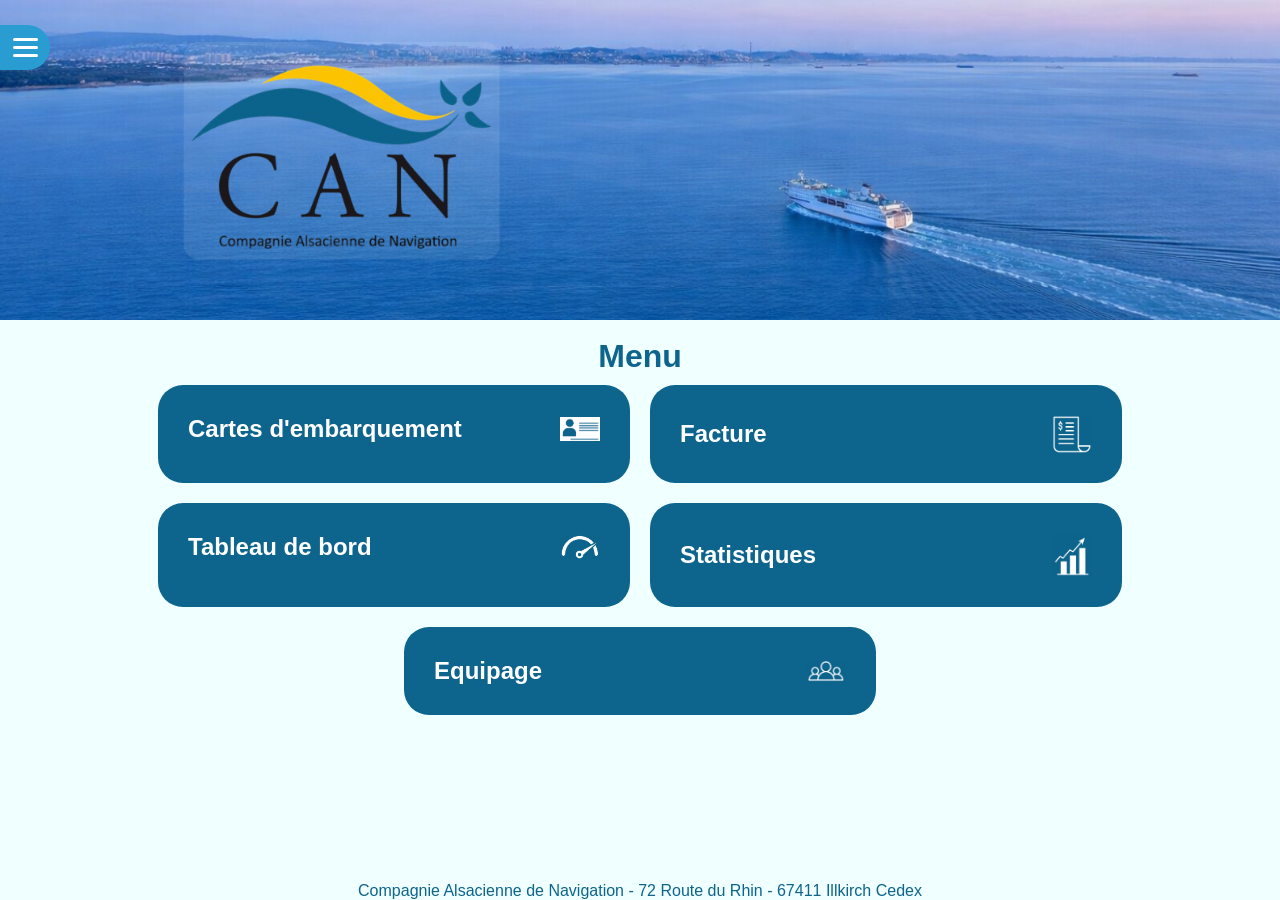
<file: SAE 11/index.html>
<!DOCTYPE html>
<html lang="fr">
<head>
	<meta charset="utf-8" />
	<title>CAN - Page d'accueil</title>
	<link rel="stylesheet" href="css/css1.css">	
</head>
<body>
	<div id="home">
		<header id="sidebar">
				
					<div class="menuburger" onclick="menuOuvert()">
						<div class="barrehaut"></div>
						<div class="barremilieu"></div>
						<div class="barrebas"></div>
					</div>
					<nav>
						<ul>
							<div class="logo">
								<img src="img/CAN1.png" alt="LogoCAN" width="300">
							</div>
							<li><a class="index" href="index.html">Accueil</a></li>
							<li><a class="index" href="cartesdembarquement.html">Cartes d'embarquement</a></li>
							<li><a class="index" href="facture.html">Facture</a></li>
							<li><a class="index" href="tableaudebord.html">Tableau de bord</a></li>
							<li><a class="index" href="statistiques.html">Statistiques</a></li>
							<li><a class="index" href="equipage.html">Equipage</a></li>
						</ul>
					</nav>
					
				<nav class="menu">
					
				</nav>	
		</header>
	</div>
	<img src="img/header2.png" alt="ferry" width=100%>
	<main>
		<br>
		<header>
				<h1>Menu</h1>
		</header>
		<section class="blocAccueil">
			<article class="blocLien">
				<a class="lienAccueil" href="cartesdembarquement.html">
					<h2>Cartes d'embarquement
						<img src="img/cartedembarquement.png" alt="cartedembarquement" width=20%>
					</h2>
				</a>
			</article>
			<article class="blocLien">
				<a class="lienAccueil" href="facture.html">
					<h2>Facture
						<img src="img/facture.png" alt="facture" width=20%>
					</h2>
				</a>
			</article>
			<article class="blocLien">
				<a class="lienAccueil" href="tableaudebord.html">
					<h2>Tableau de bord
						<img src="img/tableaudebord.png" alt="tableaudebord" width=20%>
					</h2>
				</a>
			</article>
			<article class="blocLien">
				<a class="lienAccueil" href="statistiques.html">
					<h2>Statistiques
						<img src="img/statistiques.png" alt="statistiques" width=20%>
					</h2>
				</a>
			</article>
			<article class="blocLien">
				<a class="lienAccueil" href="equipage.html">
					<h2>Equipage
						<img src="img/equipageindex.png" alt="equipage" width=20%>
					</h2>
				</a>
			</article>
		</section>		
	</main>
	
	<footer>
		Compagnie Alsacienne de Navigation - 72 Route du Rhin - 67411 Illkirch Cedex
	</footer>
	<script>
        function menuOuvert() {
        document.getElementById('sidebar').classList.toggle("open-sidebar");
        }
    </script>
</body>
</html>
</file>
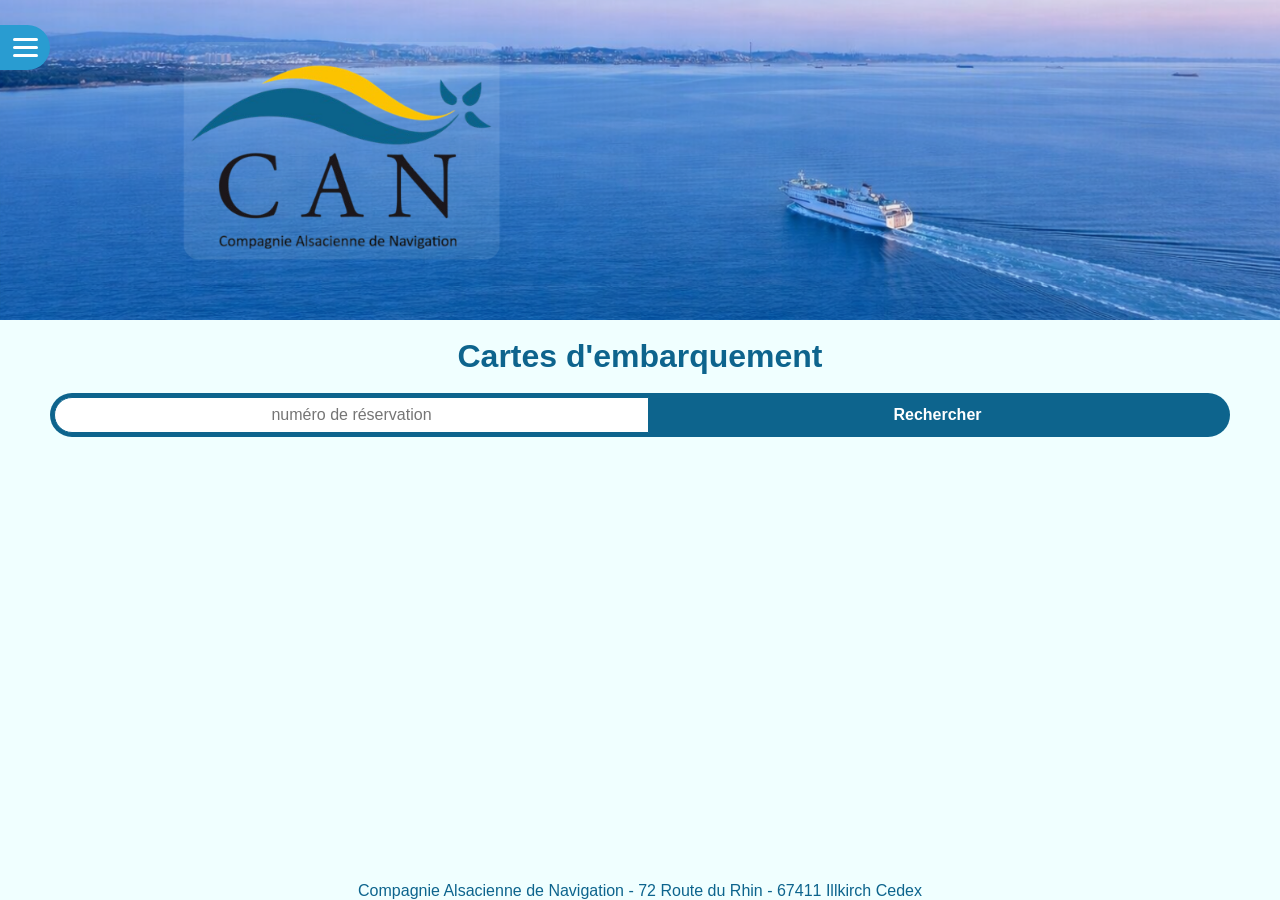
<file: SAE 11/cartesdembarquement.html>
<!DOCTYPE html>
<html lang="fr">
<head>
	<meta charset="utf-8" />
	<title>CAN - Cartes d'embarquement</title>
	<link rel="stylesheet" href="css/css1.css">	
</head>
<body>
	<div id="home">
		<header id="sidebar">
				
					<div class="menuburger" onclick="menuOuvert()">
						<div class="barrehaut"></div>
						<div class="barremilieu"></div>
						<div class="barrebas"></div>
					</div>
					<nav>
						<ul>
							<div class="logo">
								<img src="img/CAN1.png" alt="LogoCAN" width="300">
							</div>
							<li><a class="index" href="index.html">Accueil</a></li>
							<li><a class="index" href="cartesdembarquement.html">Cartes d'embarquement</a></li>
							<li><a class="index" href="facture.html">Facture</a></li>
							<li><a class="index" href="tableaudebord.html">Tableau de bord</a></li>
							<li><a class="index" href="statistiques.html">Statistiques</a></li>
							<li><a class="index" href="equipage.html">Equipage</a></li>
						</ul>
					</nav>
					
				<nav class="menu">
					
				</nav>	
		</header>
	</div>	
	<img src="img/header2.png" alt="ferry" width=100%>
	<br>
	<main>
		<h1>Cartes d'embarquement</h1>
		<br>
		<div class="recherche">
		<input type="text" placeholder="numéro de réservation" id="numResa">
		<button type="button" id="boutonRecherche"> Rechercher </button>
		</div>
		<br>
		<br>
		<div id="bouton" class="cache">
		<button type="button" id="boutonAller"> Liaison aller </button>
		<button type="button" id="boutonRetour"> Liaison retour </button>
		<br>
		<br>
		<button type="button" id="boutonGauche"> < </button>
		<a id="numeroDeCarte"></a>
		<button type="button" id="boutonDroite"> > </button>
		</div>
		<br>
		<section id="containerCarte"></section>
	</main>
	<footer>
		Compagnie Alsacienne de Navigation - 72 Route du Rhin - 67411 Illkirch Cedex
	</footer>
	
	<script>
        function menuOuvert() {
        document.getElementById('sidebar').classList.toggle("open-sidebar");
        }
    </script>

	<script src="js/cartesdembarquement.js"></script>
	
	
</body>
</html>
</file>
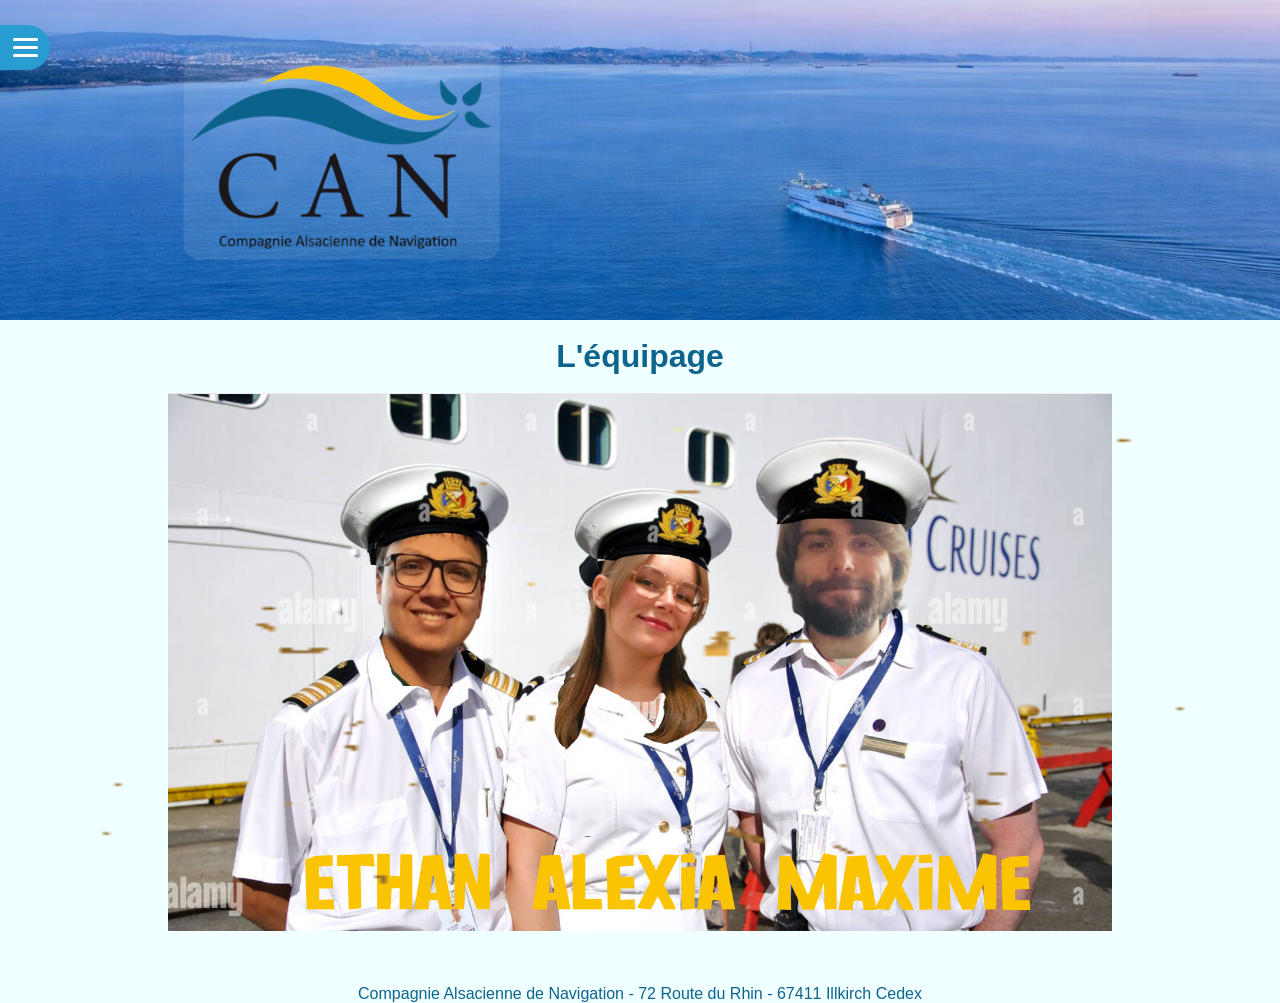
<file: SAE 11/equipage.html>
<!DOCTYPE html>
<html lang="fr">
<head>
	<meta charset="utf-8" />
	<title>CAN - Equipage</title>
	<link rel="stylesheet" href="css/css1.css">	
</head>
<body>
	<div id="home">
		<header id="sidebar">
				
					<div class="menuburger" onclick="menuOuvert()">
						<div class="barrehaut"></div>
						<div class="barremilieu"></div>
						<div class="barrebas"></div>
					</div>
					<nav>
						<ul>
							<div class="logo">
								<img src="img/CAN1.png" alt="LogoCAN" width="300">
							</div>
							<li><a class="index" href="index.html">Accueil</a></li>
							<li><a class="index" href="cartesdembarquement.html">Cartes d'embarquement</a></li>
							<li><a class="index" href="facture.html">Facture</a></li>
							<li><a class="index" href="tableaudebord.html">Tableau de bord</a></li>
							<li><a class="index" href="statistiques.html">Statistiques</a></li>
							<li><a class="index" href="equipage.html">Equipage</a></li>
						</ul>
					</nav>
					
				<nav class="menu">
					
				</nav>	
		</header>
	</div>
	<img src="img/header2.png" alt="ferry" width=100%>
	<main>
		<br>
		<header>
				<h1>L'équipage</h1>
		</header>
		<br>
		<div id="equipage">
			<img src="img/equipage.png" alt="equipage" width=80%>
			<img id="gifConfettis" src="img/confetti2.gif" alt="Confettis" width:100%;">
		</div>
			
							
	</main>
	
	<footer>
		Compagnie Alsacienne de Navigation - 72 Route du Rhin - 67411 Illkirch Cedex
	</footer>
	<script>
        function menuOuvert() {
        document.getElementById('sidebar').classList.toggle("open-sidebar");
        }
    </script>

</body>
</html>
</file>
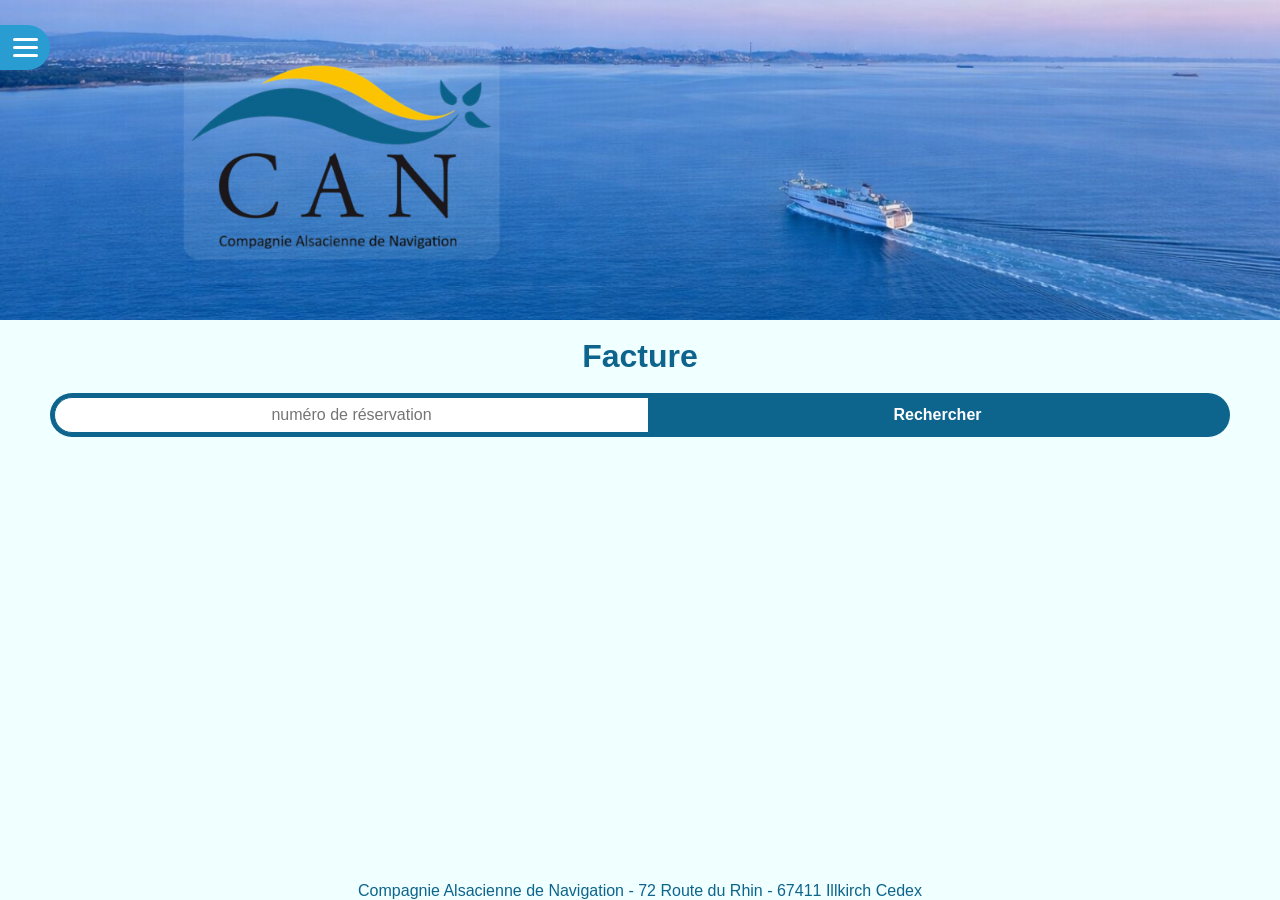
<file: SAE 11/facture.html>
<!DOCTYPE html>
<html lang="fr">
<head>
	<meta charset="utf-8" />
	<title>CAN - Facture</title>
	<link rel="stylesheet" href="css/css1.css">	
</head>
<body>
	<div id="home">
		<header id="sidebar">
				
					<div class="menuburger" onclick="menuOuvert()">
						<div class="barrehaut"></div>
						<div class="barremilieu"></div>
						<div class="barrebas"></div>
					</div>
					<nav>
						<ul>
							<div class="logo">
								<img src="img/CAN1.png" alt="LogoCAN" width="300">
							</div>
							<li><a class="index" href="index.html">Accueil</a></li>
							<li><a class="index" href="cartesdembarquement.html">Cartes d'embarquement</a></li>
							<li><a class="index" href="facture.html">Facture</a></li>
							<li><a class="index" href="tableaudebord.html">Tableau de bord</a></li>
							<li><a class="index" href="statistiques.html">Statistiques</a></li>
							<li><a class="index" href="equipage.html">Equipage</a></li>
						</ul>
					</nav>
					
				<nav class="menu">
					
				</nav>	
		</header>
	</div>
	<img src="img/header2.png" alt="ferry" width=100%>
	<br>
	<main>
		<h1>Facture</h1>
		<br>
		<div class="recherche">
		<input type="text" placeholder="numéro de réservation" id="numResa" >
		<button type="button" id="boutonRecherche"> Rechercher </button>
		</div>
		<section class="facture">
		<section id="containerFacture"></section>	
		</section>
				
	</main>
	
	<footer>
		Compagnie Alsacienne de Navigation - 72 Route du Rhin - 67411 Illkirch Cedex
	</footer>

	<script>
    function menuOuvert() {
    document.getElementById('sidebar').classList.toggle("open-sidebar");
	}
    </script>

	<script src="js/facture.js"></script>	

</body>
</html>
</file>
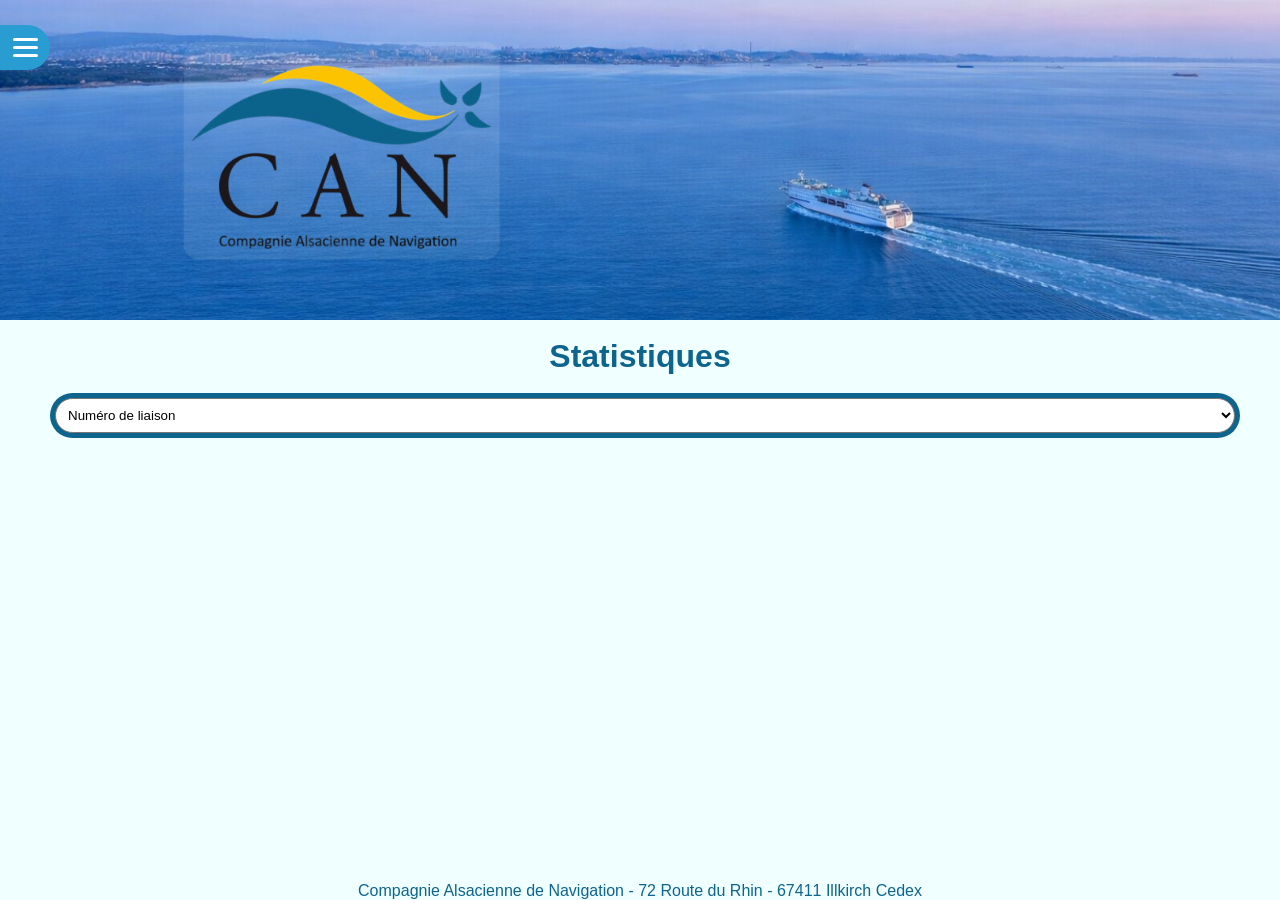
<file: SAE 11/statistiques.html>
<!DOCTYPE html>
<html lang="fr">
<head>
	<meta charset="utf-8" />
	<title>CAN - Statistiques</title>
	<link rel="stylesheet" href="css/css1.css">	
</head>
<body>
	<div id="home">
		<header id="sidebar">
				
					<div class="menuburger" onclick="menuOuvert()">
						<div class="barrehaut"></div>
						<div class="barremilieu"></div>
						<div class="barrebas"></div>
					</div>
					<nav>
						<ul>
							<div class="logo">
								<img src="img/CAN1.png" alt="LogoCAN" width="200">
							</div>
							<li><a class="index" href="index.html">Accueil</a></li>
							<li><a class="index" href="cartesdembarquement.html">Cartes d'embarquement</a></li>
							<li><a class="index" href="facture.html">Facture</a></li>
							<li><a class="index" href="tableaudebord.html">Tableau de bord</a></li>
							<li><a class="index" href="statistiques.html">Statistiques</a></li>
							<li><a class="index" href="equipage.html">Equipage</a></li>
						</ul>
					</nav>
					
				<nav class="menu">
					
				</nav>	
				
		</header>
	</div>
	<img src="img/header2.png" alt="ferry" width=100%>
	<main>
		<br>
		<h1>Statistiques</h1>
		<br>
		<div class="rechercheStatistiques">
		<select name="liaison" id="liaison-select-stats">
            <option value="" disabled selected>Numéro de liaison</option>   
        </select>
		</div>
		<section id="containerStatistiques">

		</section>
			
	</main>
	
	<footer>
		Compagnie Alsacienne de Navigation - 72 Route du Rhin - 67411 Illkirch Cedex
	</footer>
	<script>
        function menuOuvert() {
        document.getElementById('sidebar').classList.toggle("open-sidebar");
        }
    </script>
	<script src="js/statistiques.js"></script>

</body>
</html>
</file>
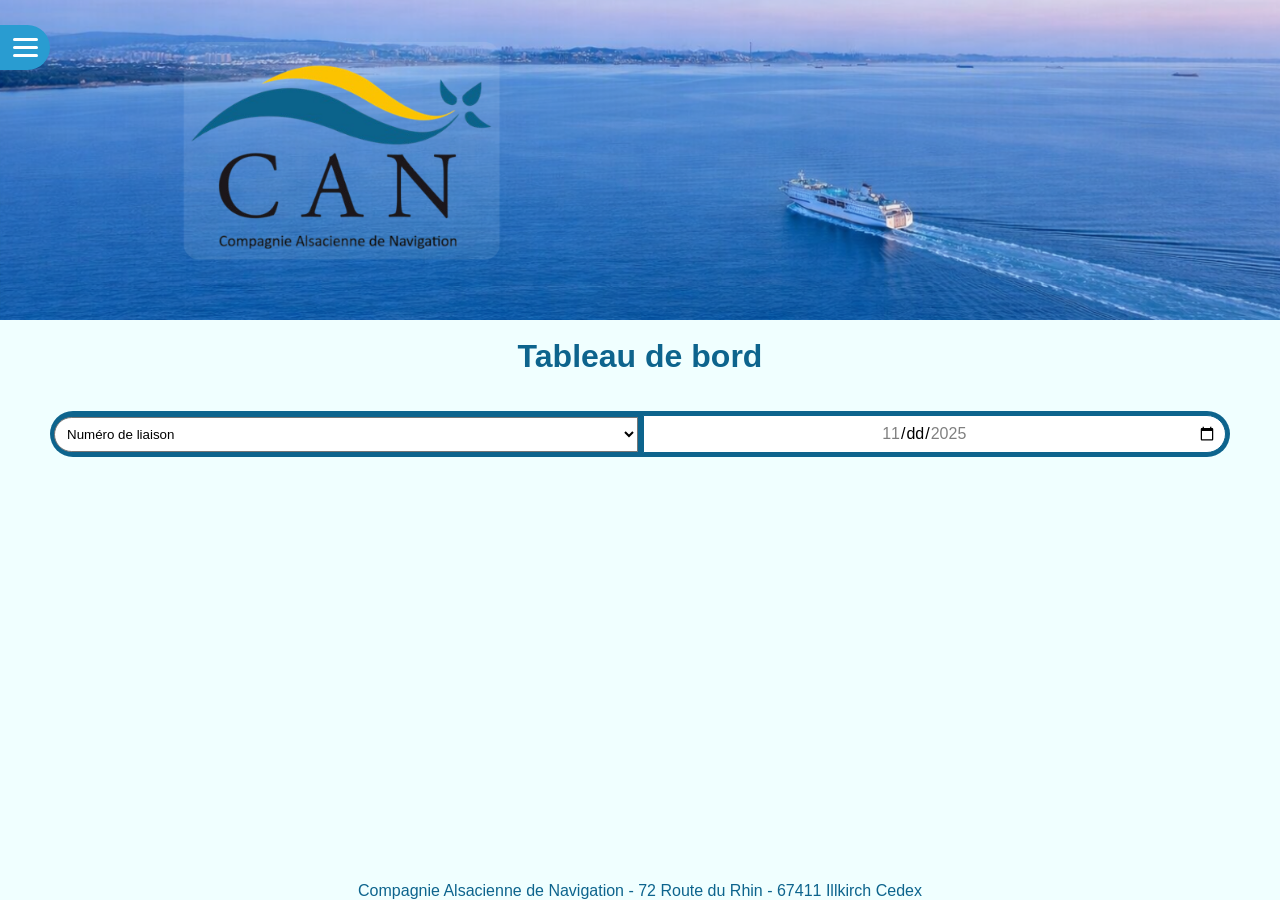
<file: SAE 11/tableaudebord.html>
<!DOCTYPE html>
<html lang="fr">
<head>
	<meta charset="utf-8" />
	<title>CAN - Tableau de bord</title>
	<link rel="stylesheet" href="css/css1.css">		
</head>
<body>
	<div id="home">
		<header id="sidebar">
				
					<div class="menuburger" onclick="menuOuvert()">
						<div class="barrehaut"></div>
						<div class="barremilieu"></div>
						<div class="barrebas"></div>
					</div>
					<nav>
						<ul>
							<div class="logo">
								<img src="img/CAN1.png" alt="LogoCAN" width="300">
							</div>
							<li><a class="index" href="index.html">Accueil</a></li>
							<li><a class="index" href="cartesdembarquement.html">Cartes d'embarquement</a></li>
							<li><a class="index" href="facture.html">Facture</a></li>
							<li><a class="index" href="tableaudebord.html">Tableau de bord</a></li>
							<li><a class="index" href="statistiques.html">Statistiques</a></li>
							<li><a class="index" href="equipage.html">Equipage</a></li>
						</ul>
					</nav>
					
				<nav class="menu">
					
				</nav>	
		</header>
	</div>
	<img src="img/header2.png" alt="ferry" width=100%>
	<main>
		<br>
		<h1>Tableau de bord</h1>
		<br>
<br>
		<div class="rechercheTableauDeBord">
		<select name="liaison" id="liaison-select">
            <option value="" disabled selected>Numéro de liaison</option>   
        </select>
		<input type="date" id="date-select" min="2025-11-01" max="2025-11-30">
		</select>
		</div>
			
		<section id="containerTableauDeBord"></section>
		
	</main>
	
	<footer>
		Compagnie Alsacienne de Navigation - 72 Route du Rhin - 67411 Illkirch Cedex
	</footer>

	<script>
        function menuOuvert() {
        document.getElementById('sidebar').classList.toggle("open-sidebar");
        }
    </script>
	<script src="js/tableaudebord.js"></script>

</body>
</html>
</file>
<file: SAE 11/css/css1.css>
html {
	background-color: azure; /* couleur de fond */
	height: 100%; /* hauteur de la page pour utiliser flex sur le body */
}

* {
	margin: 0; /* supprime les marges par défaut */
	padding: 0; /* supprime le padding par défaut */
	
	font-family:'Gill Sans', 'Gill Sans MT', Calibri, 'Trebuchet MS', sans-serif;
}

body {
	display: flex; /* flex pour gérer header/main/footer */
	flex-direction: column;  /* éléments en colonne */
	height: 100%; /* permet au main de prendre tout l'espace restant */
}

main {
	margin: 0px 50px 50px 50px; /* marge autour du main */
	flex: 1;  /* prend l'espace restant */
	text-align: center; /* centre le texte du main */
}

footer,
h1 {
	text-align: center; /* centre le texte */
	color: #0d648d; /* couleur de texte bleue */
}

/* Menu */

header#sidebar {
	position: fixed; /*fixer le bouton quand on défile la page*/
	z-index: 999; /*afficher le bouton en premier plan*/
	background: linear-gradient(45deg, #0d648d, #299cd1); /* fond dégradé */
	height: 100%; /* prend toute la hauteur de la fenêtre */
	min-width: 350px; /* largeur minimale de la sidebar */
	box-sizing: border-box; /* inclut padding/border dans la taille */
	text-align: left; /* texte aligné à gauche */
	transform: translateX(-100%); /* masque la sidebar hors écran par défaut */
	transition: 0.2s; /* animation pour l'ouverture/fermeture */
}

header#sidebar.open-sidebar {
	transform: translateX(0%); /* ramène la sidebar visible */
}

header#sidebar .menuburger {
	width: 30px; /* largeur de l'icone burger */
	height: 25px; /* hauteur de l'icone burger */
	background: #299cd1; /* fond bleu du burger */
	cursor: pointer; /* change le curseur au hover */
	display: flex; /* disposition avec flexbox */
	flex-direction: column; /* disposition en colonne */
	align-items: center;  /* centre horizontalement */
	justify-content: space-around; /* espace entre les barres du menu burger */
	position: absolute; /* positionnement par rapport à la sidebar */
	right: -50px; /* décale le bouton à droite de la sidebar */
	top: 25px; /*descendre le bouton burger*/
	border-radius: 0px 45px 45px 0px; /* arrondit les coins côté extérieur */
	padding: 10px; /* espace interne du bouton */
}

header#sidebar .menuburger .barrehaut,
header#sidebar .menuburger .barremilieu,
header#sidebar .menuburger .barrebas {
	width: 25px; /*largeur des barres burger */
	height: 3px; /* hauteur des barres burger */
	background-color: white; /* couleur des barres */
	border-radius: 30px; /* arrondit les extrémités des barres */
}

/*Logo sidebar*/ 

div.logo {
	display: flex; /* disposition avec flexbox */
	flex-direction: column; /* éléments en colonne */
	align-items: center; /* centre horizontalement */
}

div.logo img {
	margin-top: 25px; /*placer le logo de la sidebar plus bas */
	margin-bottom: 25px; /*espacer le logo et les puces du menu */
}

/* Liste menu */

ul {
	display: flex; /* disposition avec flexbox */
	flex-direction: column; /* disposition des éléments en colonne */
	list-style-type: none; /* Retire les puces des listes */
	padding: 0; /* Pas de padding pour la liste */
}

li {
	margin: 0.5rem; /* Espace entre les items de la liste */
	padding: 1rem 2rem; /* Espacement interne des items */
	text-align: left; /* Centre le texte dans les items */
	font-size: 1.1em; /* taille du texte légèrement plus grande */
}

/* Liens du menu */

a.index:link, a.index:visited {
	text-decoration: none; /* pas de soulignement */
	color: #fcc300; /* Texte en orange même quand le lien est visité*/
	font-weight: bold; /* Texte en gras*/
}

a.index:hover {
	color: #fcc300; /* Même couleur quand le lien est survolé */
	font-weight: bold; /* Texte en gras quand le lien est survolé */
	transition: 0.2s; /* animation légère */
	font-size: 1.2em; /* agrandit légèrement le texte */
}

/*Accueil*/

section.blocAccueil {
	display: flex; /* disposition avec flexbox */
	flex-direction: row; /* éléments en ligne */
	flex-wrap: wrap; /* passage a la ligne des éléments */
	justify-content: center; /* centre verticalement */
}

article.blocLien {
	background-color: #0d648d; /* fond bleu */
	color: white; /* texte en blanc */
	border-radius: 25px; /* arrondi des coins */
	width:40%;  /* largeur de chaque bloc */
	min-width: 280px;  /* largeur minimale */
	margin: 10px; /* marge autour des blocs */
}

article.blocLien:hover {
	box-shadow: 1px 1px 1px 1px #063a52 ; /* ombre sur le menu */
	transition: 0.2s; /* animation au passage de la souris */
}

article.blocLien h2 {
	display: flex; /* disposition avec flexbox */
	align-items: center;/* centre verticalement */
	text-align: center; /* texte centré */
	justify-content: space-between; /* espace entre texte et image */
	gap: 20px; /* espace entre les éléments */	
}

article.blocLien img {
	width: 40px;  /* largeur de l'icone */
	height: auto; /* hauteur automatique */
}

a.lienAccueil {
    display: block; /* lien sur toute la carte */
    padding: 30px; /* espace interne des cartes*/
}

a.lienAccueil:link, a.lienAccueil:visited {
	text-decoration: none; /* pas de soulignement */
	color: white; /* texte blanc */
}

/*Facture*/

header#facture {
	display: flex; /* disposition avec flexbox */
	flex-direction: column; /* disposition en colonne */
}

img#imgFacture {
	align-self: center; /*image centrée en haut de la facture */
	width: 200px; /* largeur de l'image fixe */
}

section.facture {
	display: flex; /* disposition avec flexbox */
	flex-direction: column; /* éléments en colonne */
	align-items: center; /* centre le cadre de la facture */
}

section#containerFacture.ouvert {
	border: 0.1rem solid darkblue; /*cadre bleu autour de la facture*/
	background-color: white; /*fond blanc pour la facture*/
	margin: 20px; /* marge autour du cadre de la facture */
	padding: 15px; /* padding pour les bords intérieur de la facture */
	text-align: left; /* texte à gauche*/
	width: 600px; /* largeur de facture fixe pour imiter une page A4 */
}

table.tarif {
	border-collapse: collapse; /* éviter les doublons de bordures */
	width: 100%; /* tableau prend tout la largeur de la facture */
}

table.tarif th,
td {
	border: 0.5px solid black; /* bordures noires */
	border-collapse: collapse; /* éviter les doublons de bordures */
	text-align: center; /* texte centré */
}

p.soustotal,
p.total {
	text-align: right; /* totaux a droite */
}

p.total {
	font-weight: bold;
}

/*Cartes d'embarquement*/

/*Recherche reservation*/

div.recherche {
	background-color: #0d648d; /* fond bleu */
	border-radius: 40px; /* bords arrondis */
	display: flex; /* disposition avec flexbox */
	flex-direction: row; /* disposition ligne */
	padding: 4px; /*barre de recherche */
}

input {
	flex: 1; /* chaque élément prend 1/2 de la largeur */
	text-align: center; /* centre le texte */
	border-radius: 40px 0px 0px 40px; /* bords arrondis */
	border: 1px solid #0d648d; /* bordures bleues */
	padding: 8px; /* espace interne */
	font-size: medium; /* taille de texte medium */
}

button#boutonRecherche {
	flex: 1; /* chaque élément prend 1/2 de la largeur */
	text-align: center; /* centre le texte */
	color: white; /* texte blanc */
	font-weight: bold; /* texte en gras */
	background-color: transparent;  /* fond transparent */
	border: none; /* aucune bordure */
	font-size: medium; /* taille de texte medium */
	cursor: pointer; /* change le curseur au hover */
}

button#boutonGauche,
button#boutonDroite,
button#boutonAller,
button#boutonRetour {
	color: white;  /* fond transparent */
	font-weight: bold; /* texte en gras */
	padding: 3px 7px 3px 7px; /* padding interne */
	border-radius: 30px; /* bords arrondis */
	background-color: #0d648d; /* fond bleu */
	border: 1px solid #0d648d; /* bordures bleues */
	font-size: large; /* taille du texte large */
	cursor: pointer; /* change le curseur au hover */
}

button#boutonAller,
button#boutonRetour {
	padding: 3px 20px 3px 20px; /* boutons plus larges */
}

div#bouton.cache {
	opacity: 0; /* bouton invisible */
}

div#bouton.visible {
	opacity: 1; /* bouton visible */
}

a#numeroDeCarte {
	font-size: larger; /* texte plus grand */
	margin: 0 8px 0 8px; /* marges horizontales */
}

button#boutonAller.selected,
button#boutonRetour.selected {
	background-color: #299cd1;  /* couleur différente quand sélectionné */
}

/*Carte d'embarquement*/

section#containerCarte {
	display: flex; /* disposition avec flexbox */
	flex-direction: column; /* éléments en colonne */
	justify-content: center; /* centrage vertical */
	align-items: center; /* centrage horizontal */
	text-align: left; /* texte aligné à gauche */
}

section.carteEmbarquement {
	/*Toute la carte passager*/

	background-color: #0d648d; /* Fond bleu pour la carte */
	display: flex; /* Disposition avec flexbox */
	flex-direction: row; /* Disposition des éléments en ligne */
	border: 2px solid black; /* Bordure noire autour de la carte */
	border-radius: 1rem; /* Bordures arrondies*/
	gap: 5px; /*espace entre les deux parties de la carte*/
	width: 600px; /* largeur fixe */
}

/*partie gauche passager*/

article.partieGauche {
	flex: 1; /* prend la moitié de la carte */
	display: flex; /* disposition avec flexbox */
	flex-direction: column; /* éléments en colonne */
}

article.partieGauche img {
	background-color: white; /* fond blanc */
	border: 1px solid black; /* bordures noires */
	border-radius: 1rem; /* bords arrondis */
	padding: 10px 0 10px 0; /* espace vertical */
}

/*partie droite passager*/

article.partieDroite {
	display: flex; /* disposition avec flexbox */
	flex-direction: column; /* éléments en colonne */
	margin: 0.3rem; /* marge interne */
	flex: 1; /* prend la moitié de la carte */
}

article.partieDroite h2 {
	color: white; /* cadre dans carte d'embarquement en blanc*/
	text-align: center; /* texte centré*/
	margin-bottom: 5px; /* espacer carte d'embarquement et l'encadré*/
}

article.encadrePartieDroite {
	display: flex; /* disposition avec flexbox */
	flex-direction: column; /* éléments en colonne */
	background-color: white; /* fond blanc */
	border: 1px solid black; /* bordures noires */
	border-radius: 15px; /* bords arrondis */
	justify-content: center; /* centre le contenu */
	height: 100%; /* prend toute la hauteur */
}

div.texteDroiteHaut {
	border-bottom: 1.5px solid black; border-bottom: 1.5px solid black; /* séparation horizontale */
}

div.texteDroiteHaut,
div.texteDroiteBas {
	display: flex; /* disposition avec flexbox */
	flex-direction: column; /* éléments en colonne */
}

table.tabCarte td {
	border: none; /* aucune bordure */
	text-align: left; /* texte à gauche */
	font-weight: bold; /* texte en gras */
}

article.encadrePartieDroite table.tabCarte td {
	vertical-align: top; /*texte en haut des cellules*/
	padding: 3px;  /* espace interne */
}

td.intituleCarte {
	color: white; /* intitulés en blanc */
}

td.qrcodeimg {
	display: flex; /* disposition avec flexbox */
	justify-content: flex-end; /* pousse l'image à droite */
	align-items: center; /* centre verticalement */
}

div.texteGauche table.tabCarte td:first-child {
	width: 50%; /* première colonne du tableau plus large */
}

div.texteGauche td:last-child {
	background-color: white; /* fond blanc */
	border-radius: 45px; /* bords arrondis */
	padding-left: 10px; /* espace à gauche */
}

@media screen and (max-width: 768px) {

	/* side bar*/

	header#sidebar {
		min-width: 50%; /* largeur min 70% */
	}

	/* Carte d'embarquement */

	section.carteEmbarquement {
        width: 100%; /* carte en pleine largeur */
		display: flex; /* disposition avec flexbox */
        flex-direction: column; /* empile les parties */
		gap: 5px; /* espace entre les blocs */
		align-items: stretch; /* largeur maximale */
    }

	article.partieGauche table.tabCarte {
		width: 100%; /* tableau pleine largeur */
	}


	article.partieDroite {
		width: 98%; /* légère marge pour que l'encadré passe */
	}

	div.recherche input{
		width: 50%; /* largeur réduite */
	}

	section#containerFacture.ouvert {
		width : 100%; /* facture responsive */
	}
}

/*Tableau de bord*/

div.rechercheTableauDeBord {
	background-color: #0d648d; /* fond bleu */
	border-radius: 40px; /* bords arrondis */
	display: flex; /* disposition avec flexbox */
	flex-direction: row; /* éléments en ligne */
	align-items: center; /* centrage vertical */
	justify-content: space-around; /* espace entre éléments */
	gap: 5px; /* espacement */
	padding: 4px; /* padding */
}

input#date-select {
	flex: 1;
	border-radius: 0px 40px 40px 0px; /* bords arrondis */
}

select#liaison-select {
	border-radius: 40px 0px 0px 40px; /* bords arrondis */
	flex: 1; /* largeur flexible */
	padding: 8px; /* padding interne */
	background-color: white; /* fond blanc */
}

table.taux {
	background-color: white; /* fond blanc */
	border: 1px solid black; /* bordures noires */
	text-align: center; /* texte centré */
	width: 100%; /* largeur totale */
	border-collapse: collapse; /* éviter les doublons de bordures */
}

table.taux th, table.taux td {
	border: 0.5px solid black; /* bordures noires */
}

table.taux th {
	background-color: #0d648d; /* fond bleu */
	color: white; /* texte blanc */
}

.remplissage.vert {
	background-color: #85b886; /* taux faible */
}

.remplissage.orange {
	background-color: rgb(255, 191, 71); /* taux moyen */
}

.remplissage.rouge {
	background-color: rgb(201, 16, 16); /* taux élevé */
}

.remplissage.jaune {
	background-color: #ffff00; /* taux très élevé */
}

/*Statistiques*/

div.rechercheStatistiques {
	background-color: #0d648d; /* fond bleu */
	width: 100%; /* pleine largeur */
	padding: 5px; /* padding */
	border-radius: 40px; /* bords arrondis */
}

select#liaison-select-stats {
	border-radius: 40px; /* bords arrondis */
	padding: 8px; /* padding interne */
	background-color: white; /* fond blanc */
	width: 100%; /* largeur totale */
}

table.chiffreAffaire {
	background-color: white; /* fond blanc */
	border: 1px solid black; /* bordures noires */
	text-align: center; /* texte centré */
	width: 100%; /* largeur totale */
	border-collapse: collapse; /* éviter les doublons de bordures */
}

table.chiffreAffaire th,
td {
	border: 0.5px solid black; /* bordures noires */
	padding: 8px; /* espace interne */
}

table.chiffreAffaire th {
	background-color: #0d648d; /* fond bleu */
	color: white; /* texte blanc */
}

img#gifConfettis {
	position: absolute; /*au dessus du reste contenu dans la div*/
	top: 0; /* gif en haut de la div*/
    left: 0; /* gif a gauche de la div*/
    width: 100%; /* couvre toute l'image */
    height: 100%; /* couvre toute l'image */
}

div#equipage{
	position: relative; /* nécessaire pour positionner le GIF par-dessus */
}
</file>
